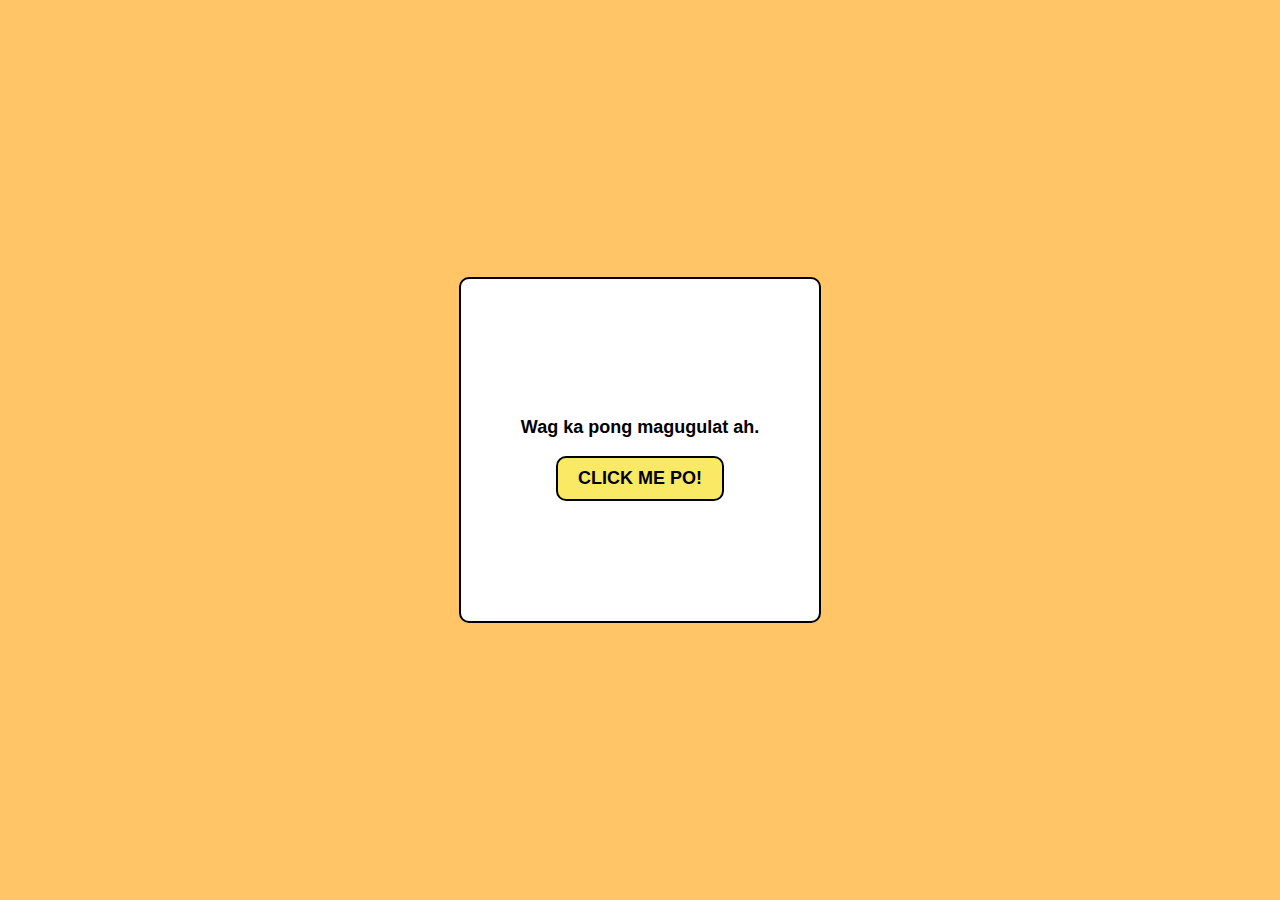
<file: index.html>
<!DOCTYPE html>
<html lang="en">
<head>
    <meta charset="UTF-8">
    <meta name="viewport" content="width=device-width, initial-scale=1.0">
    <title>Love You Mica!</title>
    <style>
        body, html {
            margin: 0;
            padding: 0;
            height: 100%;
            display: flex;
            justify-content: center;
            align-items: center;
            background-color: #FFC567;
        }
        .button {
            background-color: #FAE965;
            color: black;
            padding: 10px 20px;
            font-size: 18px;
            font-family: Arial, sans-serif;
            font-weight: bold;
            border: 2px solid black;
            border-radius: 10px;
            cursor: pointer;
            transition: background-color 0.3s ease;
        }
        .button:hover {
            background-color: #FFD700;
        }
        div {
    background-color: white;
    color: black;
    padding: 120px 60px;
    border: 2px solid black;
    border-radius: 10px;
    display: flex;            /* Use Flexbox */
    flex-direction: column;   /* Stack items vertically */
    justify-content: center;  /* Center items vertically */
    align-items: center;      /* Center items horizontally */
        }
        p {
         font-size: 18px;
            font-family: Arial, sans-serif;
            font-weight: bold;
        }
    </style>
</head>
<body>
  <div>
    <p>Wag ka pong magugulat ah.</p>
    <button class="button"
    onclick="window.location.href='video.html'">CLICK ME PO!</button>
  </div>
</body>
</html>
</file>
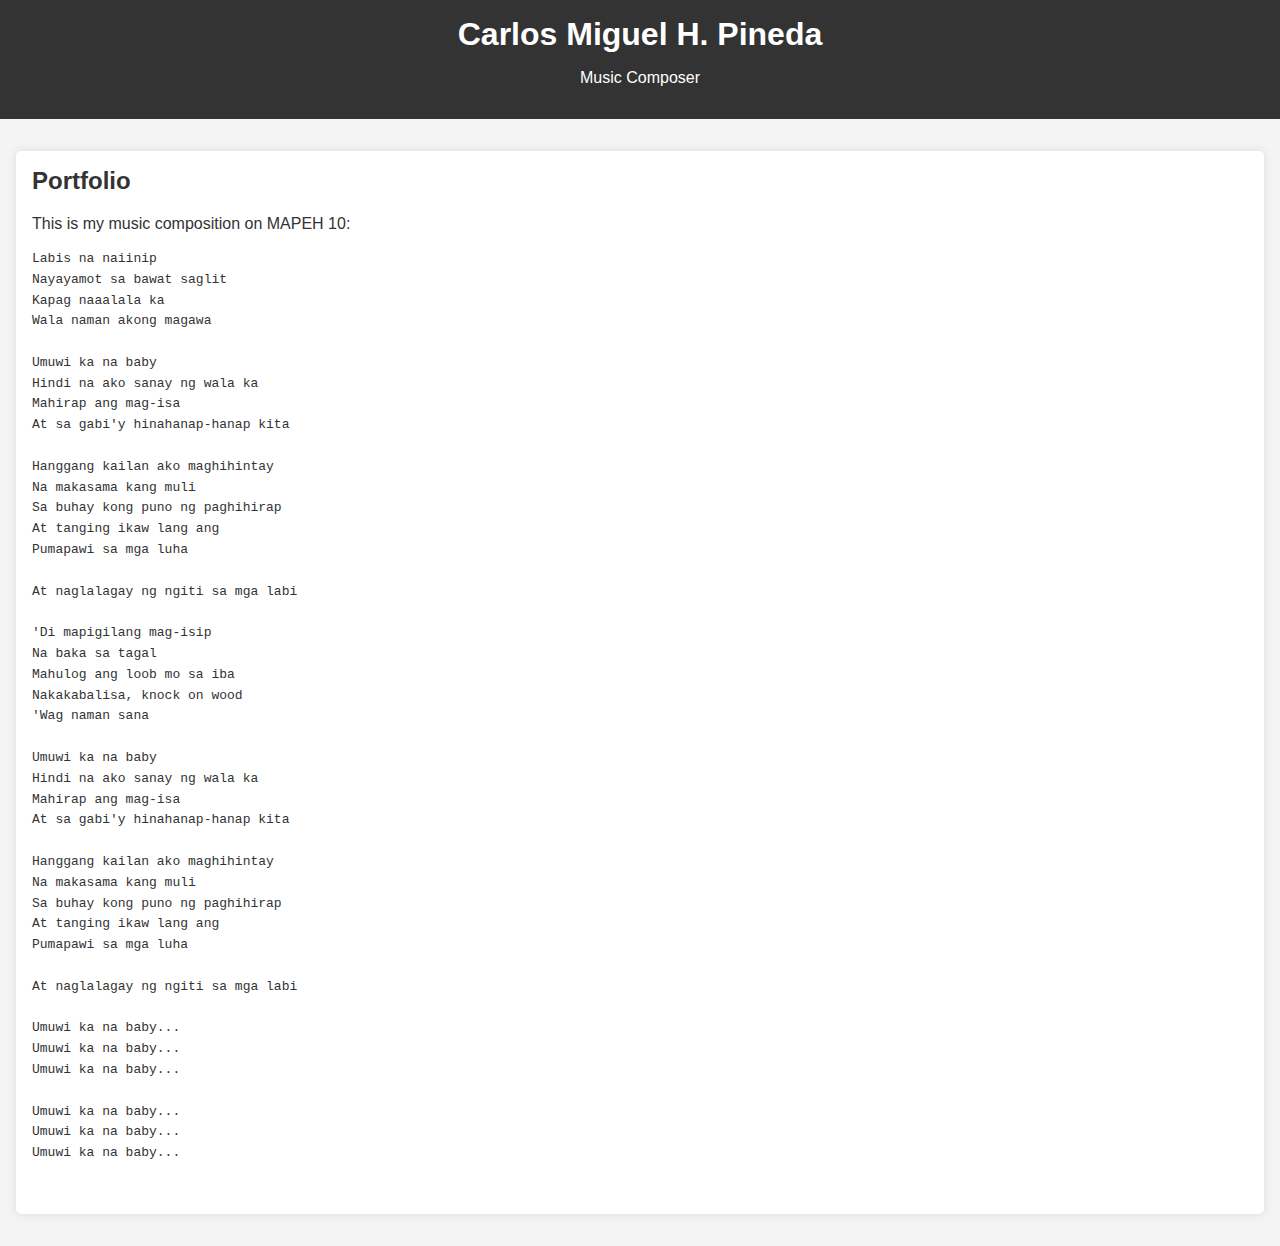
<file: webpage.html>
<!DOCTYPE html>
<html lang="en">
<head>
    <meta charset="UTF-8">
    <meta name="viewport" content="width=device-width, initial-scale=1.0">
    <title>Carlos Miguel H. Pineda</title>
    <style>
        body {
            font-family: Arial, sans-serif;
            margin: 0;
            padding: 0;
            background-color: #f4f4f4;
            color: #333;
        }
        header {
            background-color: #333;
            color: #fff;
            padding: 1em 0;
            text-align: center;
        }
        main {
            padding: 1em;
        }
        h1 {
            margin: 0;
            font-size: 2em;
        }
        h2 {
            font-size: 1.5em;
            margin-top: 0;
        }
        .portfolio {
            background-color: #fff;
            border-radius: 5px;
            box-shadow: 0 0 10px rgba(0, 0, 0, 0.1);
            padding: 1em;
            margin: 1em 0;
        }
        .portfolio pre {
            white-space: pre-wrap; /* Ensures that text wraps correctly */
            line-height: 1.6;
        }
    </style>
</head>
<body>
    <header>
        <h1>Carlos Miguel H. Pineda</h1>
        <p>Music Composer</p>
    </header>
    <main>
        <section class="portfolio">
            <h2>Portfolio</h2>
            <p>This is my music composition on MAPEH 10:</p>
            <pre>
Labis na naiinip
Nayayamot sa bawat saglit
Kapag naaalala ka
Wala naman akong magawa

Umuwi ka na baby
Hindi na ako sanay ng wala ka
Mahirap ang mag-isa
At sa gabi'y hinahanap-hanap kita

Hanggang kailan ako maghihintay
Na makasama kang muli
Sa buhay kong puno ng paghihirap
At tanging ikaw lang ang
Pumapawi sa mga luha

At naglalagay ng ngiti sa mga labi

'Di mapigilang mag-isip
Na baka sa tagal
Mahulog ang loob mo sa iba
Nakakabalisa, knock on wood
'Wag naman sana

Umuwi ka na baby
Hindi na ako sanay ng wala ka
Mahirap ang mag-isa
At sa gabi'y hinahanap-hanap kita

Hanggang kailan ako maghihintay
Na makasama kang muli
Sa buhay kong puno ng paghihirap
At tanging ikaw lang ang
Pumapawi sa mga luha

At naglalagay ng ngiti sa mga labi

Umuwi ka na baby...
Umuwi ka na baby...
Umuwi ka na baby...

Umuwi ka na baby...
Umuwi ka na baby...
Umuwi ka na baby...
            </pre>
        </section>
    </main>
</body>
</html>
</file>
